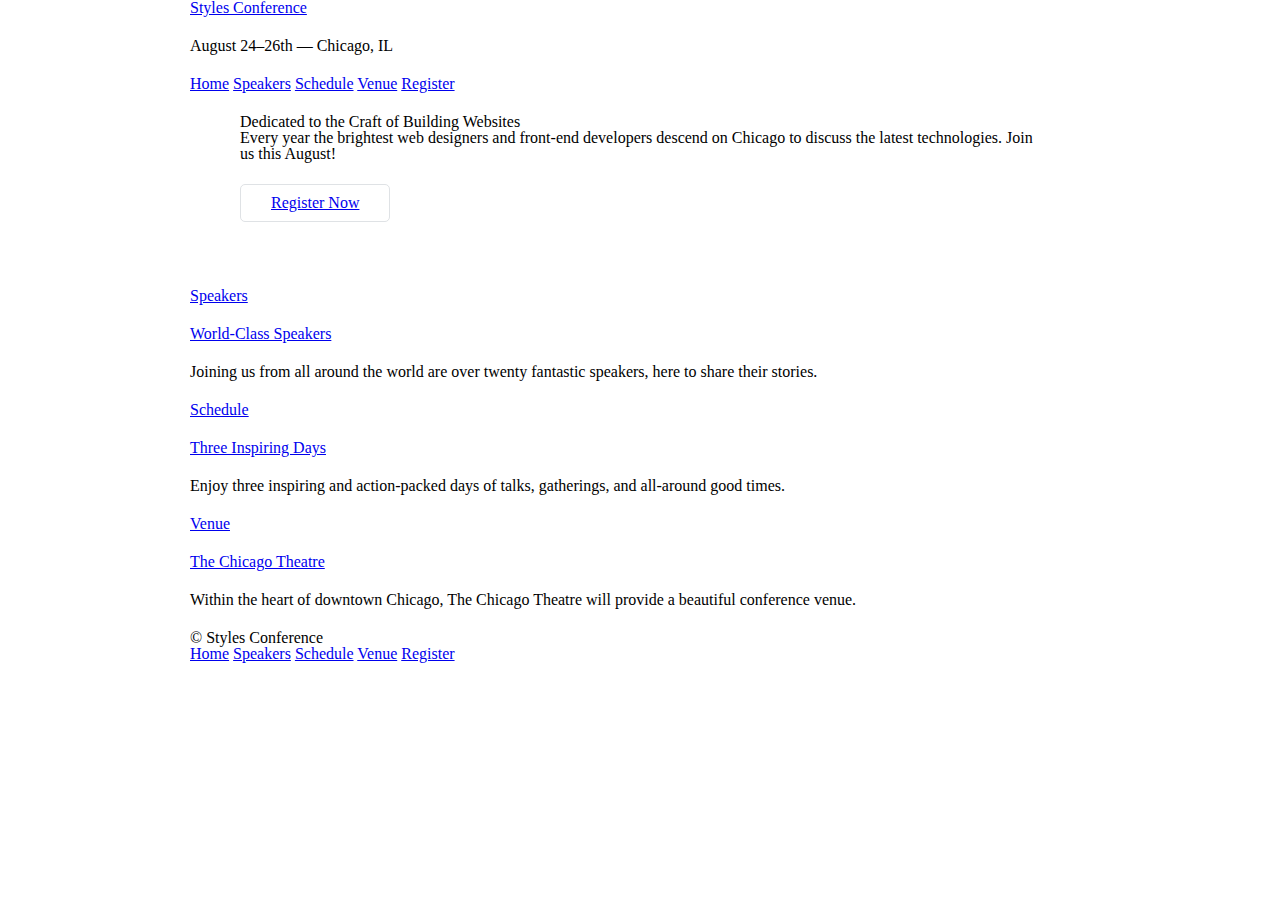
<file: index.html>
<!DOCTYPE html>
<html>

  <head>
    <meta charset="utf-8">
    <title>Styles Conference</title>
    <link rel="stylesheet" type="text/css" href="./assets/stylesheets/main.css">
  </head>

  <body>

    <!-- Header  -->

    <header class="container">

        <h1>
          <a href="index.html">Styles Conference</a>
        </h1>

      <h3>August 24&ndash;26th &mdash; Chicago, IL</h3>

      <nav>
        <a href="index.html">Home</a>
        <a href="speakers.html">Speakers</a>
        <a href="schedule.html">Schedule</a>
        <a href="venue.html">Venue</a>
        <a href="register.html">Register</a>
      </nav>

    </header>

    <!-- Hero -->

    <section class="hero container">

      <h2>Dedicated to the Craft of Building Websites</h2>
      
      <p>Every year the brightest web designers and front-end developers descend on Chicago to discuss the latest technologies. Join us this August!</p>
     
      <a class="btn btn-alt" href="register.html">Register Now</a>
   
    </section>

    <!-- Teasers -->

    <section class="container">

      <section>
        <a href="speakers.html">
          <h5>Speakers</h5>
          <h3>World-Class Speakers</h3>
        </a>
        <p>Joining us from all around the world are over twenty fantastic speakers, here to share their stories.</p>
      </section>

      <section>
        <a href="schedule.html">
          <h5>Schedule</h5>
          <h3>Three Inspiring Days</h3>
        </a>
        <p>Enjoy three inspiring and action-packed days of talks, gatherings, and all-around good times.</p>
      </section>

      <section>
        <a href="venue.html">
          <h5>Venue</h5>
          <h3>The Chicago Theatre</h3>
        </a>
        <p>Within the heart of downtown Chicago, The Chicago Theatre will provide a beautiful conference venue.</p>
      </section>

    </section>

    <!-- Footer -->

    <footer class="container">

      <small>&copy; Styles Conference</small>

      <nav>
        <a href="index.html">Home</a>
        <a href="speakers.html">Speakers</a>
        <a href="schedule.html">Schedule</a>
        <a href="venue.html">Venue</a>
        <a href="register.html">Register</a>
      </nav>

    </footer>
    
  </body>
</html>
</file>
<file: assets/stylesheets/main.css>
/* http://meyerweb.com/eric/tools/css/reset/ 
   v2.0 | 20110126
   License: none (public domain)
*/

html, body, div, span, applet, object, iframe,
h1, h2, h3, h4, h5, h6, p, blockquote, pre,
a, abbr, acronym, address, big, cite, code,
del, dfn, em, img, ins, kbd, q, s, samp,
small, strike, strong, sub, sup, tt, var,
b, u, i, center,
dl, dt, dd, ol, ul, li,
fieldset, form, label, legend,
table, caption, tbody, tfoot, thead, tr, th, td,
article, aside, canvas, details, embed, 
figure, figcaption, footer, header, hgroup, 
menu, nav, output, ruby, section, summary,
time, mark, audio, video {
	margin: 0;
	padding: 0;
	border: 0;
	font-size: 100%;
	font: inherit;
	vertical-align: baseline;
}
/* HTML5 display-role reset for older browsers */
article, aside, details, figcaption, figure, 
footer, header, hgroup, menu, nav, section {
	display: block;
}
body {
	line-height: 1;
}
ol, ul {
	list-style: none;
}
blockquote, q {
	quotes: none;
}
blockquote:before, blockquote:after,
q:before, q:after {
	content: '';
	content: none;
}
table {
	border-collapse: collapse;
	border-spacing: 0;
}

/*
  ========================================
  Grid
  ========================================
*/

*,
*:before,
*:after {
  -webkit-box-sizing: border-box;
  -moz-box-sizing: border-box;
  box-sizing: border-box;
}

.container {
  margin: 0 auto;
  padding-left: 30px;
  padding-right: 30px;
  width: 960px;
}

/*
  ========================================
  Typography
  ========================================
*/

h1, h3, h4, h5, p {
  margin-bottom: 22px;
}

/*
  ========================================
  Buttons
  ========================================
*/

.btn {
  border-radius: 5px;
  display: inline-block;
  margin: 0;
}

.btn-alt {
  border: 1px solid #dfe2e5;
  padding: 10px 30px;
}

/*
  ========================================
  Home
  ========================================
*/

.hero {
  padding: 22px 80px 66px 80px;
}
</file>
